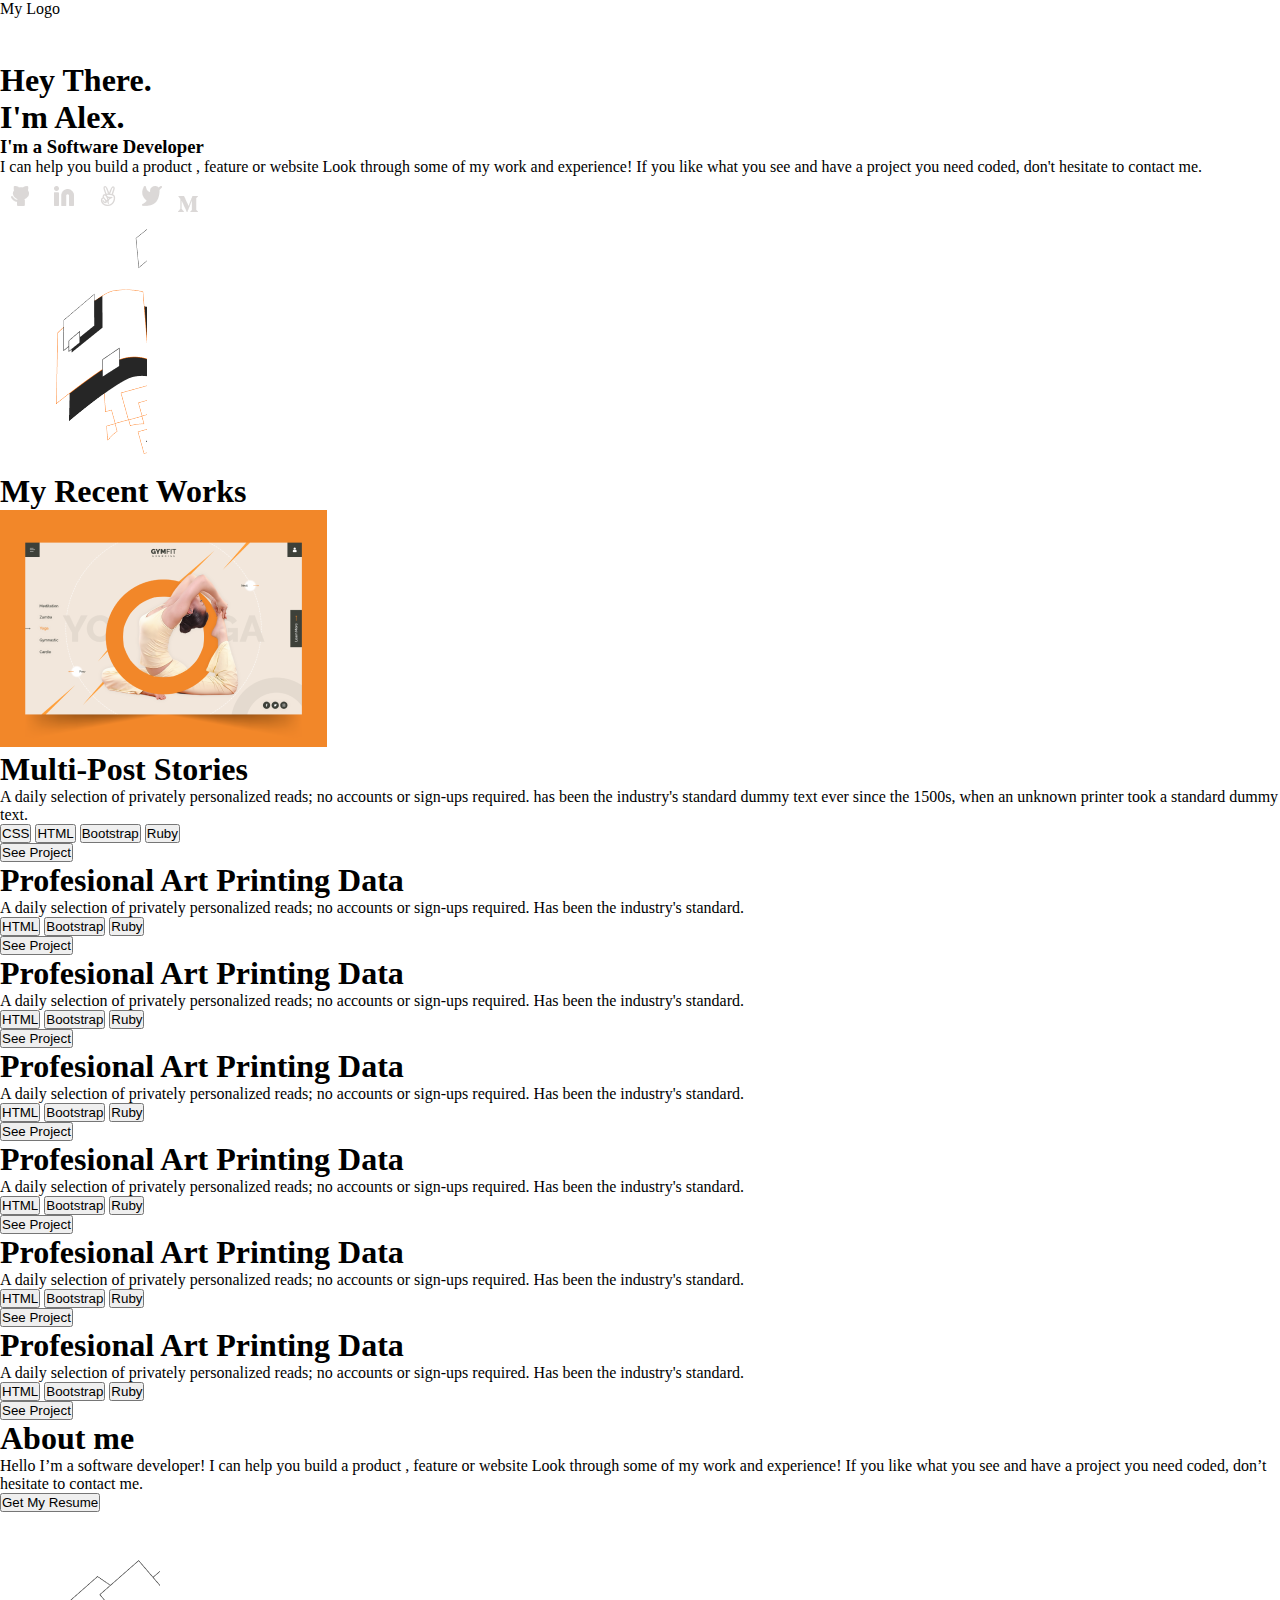
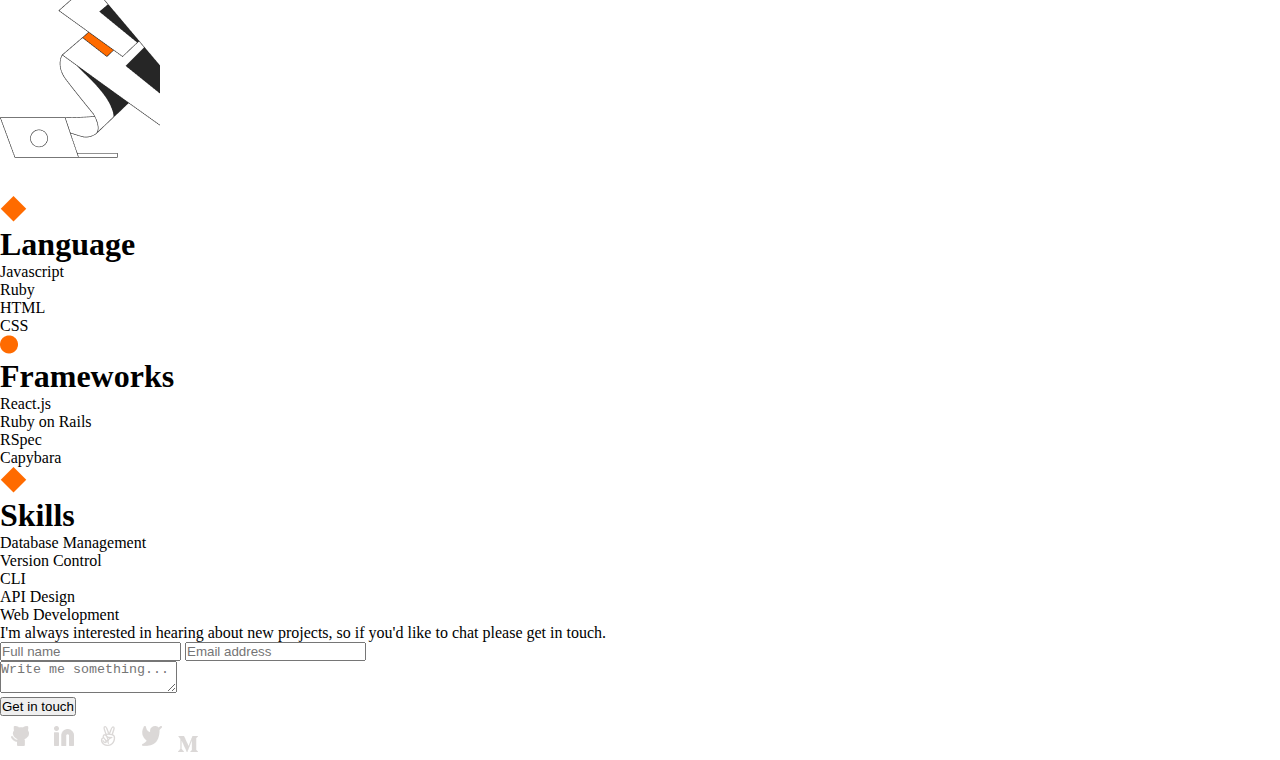
<file: index.html>
<!DOCTYPE html>
<html lang="en">    
<head>
    <meta name="viewport" content="width=device-width, initial-scale=1.0">
    <title>Document</title>
    <link rel = "stylesheet" href = "style.css">
    <link rel="preconnect" href="https://fonts.googleapis.com">
    <link rel="preconnect" href="https://fonts.gstatic.com" crossorigin>
    <link href="https://fonts.googleapis.com/css2?family=Crete+Round:ital@0;1&display=swap" rel="stylesheet">
    <link rel="preconnect" href="https://fonts.googleapis.com">
    <link rel="preconnect" href="https://fonts.gstatic.com" crossorigin>
    <link href="https://fonts.googleapis.com/css2?family=Crete+Round:ital@0;1&family=Inter:wght@100..900&display=swap" rel="stylesheet">
</head>
<body>
 <div class="homepage">
        <div class="header1">
            <P class="logo Ip">My Logo</P>
            <img src="images/Enabled.png" class="menu Iimg" alt="Menu">
        </div>
        <div class="main">
            <h1 class="Ih1">Hey There.</h1>
            <h1 class="Ih1">I'm Alex.</h1> 
            <h3 class="Ih3">I'm a Software Developer</h3>
            <p class="Ip">I can help you build a product , feature 
            or website Look through some of my 
            work and experience! If you like what you 
            see and have a project you need coded, 
            don't hesitate to contact me.</p>
        </div>
        <div class = "grid-about1">
            <div class = "images"> 
                <img src= "images/git.png" class= "img" alt="GitHub">
                <img src= "images/linkedin.png" class="img" alt="Linkedin">
                <img src= "images/Enabled2.png"  class="img" alt="Angelist">
                <img src= "images/twitter.png"   class="img" alt="Twitter">
                <img src= "images/Icon - Medium.png" class="img" alt="Medium">
            </div>
                <img src="images/Illustration.png" class="illustration" alt="Illustration">
            </div>
    </div>

    <div class = "recentCon"> 
        <div class = "recentH"> <h1 class = "recent-h1">My Recent Works</h1></div>
        <div class = "recentI"><img class = "imgrec" src = "images/Img Placeholder.png"></div> 
        <div>
            <div class = "mainI">
                <h1 class = "main-h1"> Multi-Post Stories </h1>
                <p class = "recent-P">
                    A daily selection of privately personalized reads;
                     no accounts or sign-ups required. has been the industry's standard 
                     dummy text ever since the 1500s, when an unknown printer took a 
                     standard dummy text.
                </p>
                <div class = "buttonsrec">
                    <button class = "recbuttons">CSS</button>
                    <button class = "recbuttons">HTML</button>
                    <button class = "recbuttons">Bootstrap</button>
                    <button class = "recbuttons">Ruby</button>
                </div>  
        </div>
        <div class = "recProject-div">
            <button class = "recProject-button" >See Project</button>
        </div> 
    </div>
</div>
<div class = "container">
    <div class = "header">
        <h1 class = "third-h1">Profesional Art Printing Data</h1>
    <p class = "third-p">A daily selection of privately personalized reads; 
        no accounts or sign-ups required. 
        Has been the industry's standard.</p>
    </div>
    
    <div class = "buttons"><button class = "button">HTML</button>
        <button class = "button">Bootstrap</button>
        <button class = "button">Ruby</button>
    </div>
    <div class = "project-div">
        <button class = "project-button">See Project</button>
    </div>
</div>
<div class = "container">
    <div class = "header">
        <h1 class = "third-h1">Profesional Art Printing Data</h1>
    <p class = "third-p">A daily selection of privately personalized reads; 
        no accounts or sign-ups required. 
        Has been the industry's standard.</p>
    </div>
    
    <div class = "buttons"><button class = "button">HTML</button>
        <button class = "button">Bootstrap</button>
        <button class = "button">Ruby</button>
    </div>
    <div class = "project-div">
        <button class = "project-button">See Project</button>
    </div>
</div>
<div class = "container">
    <div class = "header">
        <h1 class = "third-h1">Profesional Art Printing Data</h1>
    <p class = "third-p">A daily selection of privately personalized reads; 
        no accounts or sign-ups required. 
        Has been the industry's standard.</p>
    </div>
    
    <div class = "buttons"><button class = "button">HTML</button>
        <button class = "button">Bootstrap</button>
        <button class = "button">Ruby</button>
    </div>
    <div class = "project-div">
        <button class = "project-button">See Project</button>
    </div>
</div>
<div class = "container">
    <div class = "header">
        <h1 class = "third-h1">Profesional Art Printing Data</h1>
    <p class = "third-p">A daily selection of privately personalized reads; 
        no accounts or sign-ups required. 
        Has been the industry's standard.</p>
    </div>
    
    <div class = "buttons"><button class = "button">HTML</button>
        <button class = "button">Bootstrap</button>
        <button class = "button">Ruby</button>
    </div>
    <div class = "project-div">
        <button class = "project-button">See Project</button>
    </div>
</div>
<div class = "container">
    <div class = "header">
        <h1 class = "third-h1">Profesional Art Printing Data</h1>
    <p class = "third-p">A daily selection of privately personalized reads; 
        no accounts or sign-ups required. 
        Has been the industry's standard.</p>
    </div>
    
    <div class = "buttons"><button class = "button">HTML</button>
        <button class = "button">Bootstrap</button>
        <button class = "button">Ruby</button>
    </div>
    <div class = "project-div">
        <button class = "project-button">See Project</button>
    </div>
</div>
<div class = "container">
    <div class = "header">
        <h1 class = "third-h1">Profesional Art Printing Data</h1>
    <p class = "third-p">A daily selection of privately personalized reads; 
        no accounts or sign-ups required. 
        Has been the industry's standard.</p>
    </div>
    
    <div class = "buttons"><button class = "button">HTML</button>
        <button class = "button">Bootstrap</button>
        <button class = "button">Ruby</button>
    </div>
    <div class = "project-div">
        <button class = "project-button">See Project</button>
    </div>
</div>

 <!-- sub-project 4 -->

<div class = "About-container">
    <h1 class = "about-h1"> About me</h1>
    <p class = "about-p">Hello I’m a software developer! I can help you build a product , feature or website Look through some of my work and experience! If you like what you see and have a project you need coded, don’t hesitate to contact me.</p>
    <div class = "grid-about">
        <div class = "button-A"> 
            <button class = "resume-button"> Get My Resume</button> 
        </div>
        <div class = "image-A"><img class = "Frame" src = "images/Frame.png" ></div>
    </div>


        <div class = "devider-div">        
         <img  class = "devider" src = "images/Devider.png">
        </div>
    <div class="Description">
            <div>
                <div class="lang-div">
                    <div><img class="shapes" src="images/Rectangle 55.png" alt="Rect"></div>
                    <div class="h1-div"><h1 class = "dec-h1">Language</h1></div>
                </div>
                <div>
                    <ul>
                        <li>Javascript</li>
                        <li>Ruby</li>
                        <li>HTML</li>
                        <li>CSS</li>
                    </ul>   
                </div>
            </div>
            <div>
                <div class="lang-div">
                    <img class="shapes"  src="images/Rectangle 57.png" alt="rec">
                    <h1 class = "dec-h1">Frameworks</h1>
                </div>
               
                <div>
                   <ul>
                    
                    <li>React.js</li>
                    <li>Ruby on Rails</li>
                    <li>RSpec</li>
                    <li>Capybara</li>
                
                   </ul>
                   
                </div>
            </div>
            <div>
                <div class="lang-div">
                    <img  class="shapes" src="images/Rectangle 55.png" alt="circle">
                    <h1 class = "dec-h1">Skills</h1>
                </div>
               
                <div>
                    <ul>
                        <li>Database Management</li>
                        <li>Version Control</li>
                        <li>CLI</li>
                        <li>API Design</li>
                        <li>Web Development</li>
                    </ul>
                    
                </div>
            </div>
        </div>
 
</div>

       <!-- sub-project 5 -->

<div class="lastpage">
    <div class="VIcontainer">
        <p class="VIp">I'm always interested in hearing 
            about new projects, so if you'd 
            like to chat please get in touch.</p>
        <form>
            <input placeholder="Full name">
            <input placeholder="Email address">
            <div class="message">       
                <textarea placeholder="Write me something..."></textarea>
                <!-- <img src="images/vector" class="resizer" alt="resizer"> -->
            </div>
        </form>
        <button class="VIbutton">Get in touch</button>
        </div>
        <div class="VIimages">
            <img src= "images/git.png" class="VIimg" alt="GitHub">
            <img src= "images/linkedin.png" class="VIimg" alt="Linkedin">
            <img src= "images/Enabled2.png"  class="VIimg" alt="Angelist">
            <img src= "images/twitter.png"class="VIimg" alt="Twitter">
            <img src= "images/Icon - Medium.png" class="VIimg" alt="Medium">       
            </div>
            <div class="lastshape"></div>
        </div>
</body>
</html>
</file>
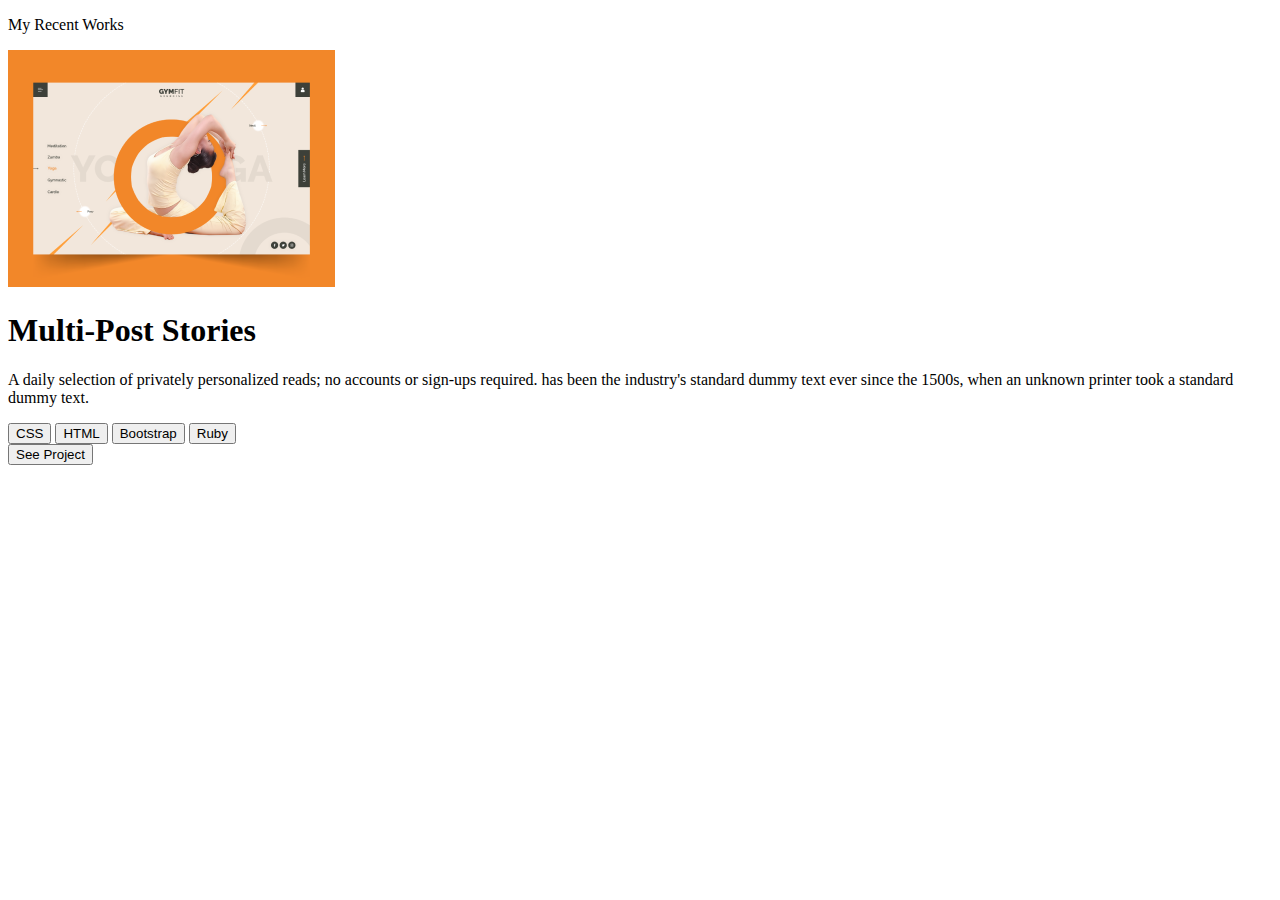
<file: recent.html>
<!DOCTYPE html>
<html lang="en">
<head>
    <meta charset="UTF-8">
    <meta name="viewport" content="width=device-width, initial-scale=1.0">
    <title>My Recent Works </title>
    <link rel = "stylesheet" href = "recent.css">
</head>
<body>
    <div class = "container">
        <div class = "header">
            <p class = "header-p">My Recent Works</p>
        </div>
        <div class = "img-place-holder">
            <img src = "Img Placeholder.png">
        </div>
        <div class = "main">
            <h1> Multi-Post Stories </h1>
            <p>
                A daily selection of privately personalized reads;
                 no accounts or sign-ups required. has been the industry's standard 
                 dummy text ever since the 1500s, when an unknown printer took a 
                 standard dummy text.
            </p>
            <div class = "buttons">
                <button>CSS</button>
                <button>HTML</button>
                <button>Bootstrap</button>
                <button>Ruby</button>
            </div>
            <div >
                <button class = "project-button" >See Project</button>
            </div>   
        </div>
    </div>
    
</body>
</html>
</file>
<file: style.css>
*{
    margin:0;
    padding:0;
    box-sizing:border-box;

}
@media screen and (max-width:768px){
    body{
        padding:0;
        margin:0; 
    }
    .homepage{
    background-color: #1C1A19; 
    background-size: 100% 100%;
    width: 100%;
    
  }
.main{
    padding-top: 35vw;
    padding-left: 5vw;
    padding-bottom: 3vw;
    position: relative;
    }
.Ih1{
    color: #FF6B00;
    font-family: 'Crete Round', serif;
    font-weight: 400;
    font-size: 12.5vw;
    letter-spacing:3%;
    line-height: 10vw; 
    padding-bottom: 2vw;
     
 
  }
.Ip{
    color:white;
    font-family: 'Poppins', sans-serif;
    font-weight: 400;
    font-size: 5vw;
    line-height: 7vw;
    padding: 3.4vw 0 ;
    text-align: justify;
    width: 90%;
   }
.Ih3{
    color:white;
    font-family: 'Roboto', sans-serif;
    font-weight: 700;
    font-size: 6vw;
    line-height: 7vw;
    padding-top: 3.4vw;
   }
.header1{
    display:flex;
    align-items: center;
    justify-content: space-between;
    background: #3C3A39;
    height: 13vw; 
}
.images{
    display: grid;
    grid-template-columns: 1fr 1fr 1fr 1fr 1fr;
    width: 100%;
}
.grid-about1{
    display: grid;
    grid-template-columns: 1fr 1fr;
    padding-left:2vw ;
}
.img{
    width: 100%;
}
.Iimg{
    width: 10.7vw;
    height: 10.7vw;
    padding: 2.14vw; 
}
.logo{
    padding: 10px 12px;
    margin-left: 3.6vw;
    font-weight: 550;   
}
.menu{
    margin-right: 3.6vw;
}
.illustration{
    width: 100%;
} 
.div-ill{
    padding-top: -10vw;
    width:100%;
}

  /* sub-section 2 */
    .recentCon{
        width:100%;
        padding-left:6vw;
        padding-right:6vw;
        padding-top: 10vw;
        padding-bottom: 10vw;
        overflow-x: hidden;
       
    }  
    .recentH {
        border-bottom: 1px solid #000; 
    }
    
    .recent-h1{
        font-size:10vw;
        font-weight: 400;
        padding-left:1vw;
        padding-bottom: 10vw;
        padding-top: 10vw;
        font-family: 'Crete Round',Arial;
    }
    .main-h1{
        font-size:10vw;
        padding-bottom:-5vw;
        margin-bottom: 1vw;
        font-family: 'Crete Round',Arial;
        font-weight:400 ;
        line-height: 7.5vw;
    }
    .recent-P{
        width: 95%;
        font-size: 3.5vw;
        font-family: 'Inter',Arial;
        color:#091E42;
        line-height: 5.5vw;
        font-weight: 400;
        padding-top:3vw;
        padding-bottom: 5vw;
        text-align: justify;
    }
    .recentI{
        padding-top:13vw;
        width: 100%;
        padding-bottom: 5vw;
    }
    .imgrec{
        width: 100%;
    }
    .buttonsrec{
        display:grid;
        grid-template-columns: 15vw 15vw 20vw 15vw;
        column-gap: 3vw;
        padding-bottom: 3vw;
        
    }
    .recbuttons{
        font-size: 3.5vw;
        width:100%;
        box-sizing: border-box;
        padding-top:1vw;
        padding-bottom:1vw;
        padding-right:3vw;
        padding-left:2vw; 
        text-align: center;
        border: 1px solid #8993A4;
        background-color: white;
    }
    .recProject-button{
        padding-top:2vw;
        padding-bottom:2vw;
        padding-right:3vw;
        padding-left:3vw; 
        text-align: center;
        width:100%;
        font-size: 3.5vw;
        background-color: #FF6B00;
        border: none;
        color: white;
        font-weight: 700;
    }
    .recProject-div{
        width:30vw;
    }


     /* sub-project 3 */
    .container{
        padding-top:15vw;
        background-image: url("images/background-image.jpg");
        background-size: 100% 100%;
        background-repeat: repeat;
        margin-left: 5vw;
        margin-right: 5vw;

       
    } 
    .header{
        padding-left:5vw;
    }    
    .third-h1{
        font-size:9vw;
        color:white;
        font-family: 'Crete Round',Arial;
        font-weight: 400;
        line-height: 12vw;
    }
    .third-p{
        font-size:5vw;
        color:#FFFFFF;
        font-family: 'Inter',Arial;
        font-weight: 300;
        line-height: 6vw;
    }
    .button{
        font-size: 5vw;
        width:100%;
        background-color: #FFFFFF3D;
        color:white;
        border: none;
        padding : 5vw 5vw;
    } 
    .buttons{
        
        display: grid;
        grid-template-columns: 20vw 30vw 20vw;
        gap:5vw;
        padding-top: 4vw;
        padding-left:5vw;
    
    }
    .project-div{
        padding-top:15vw;

    }
    .project-button{
        background-color:#FF6B00;
        font-weight: 700;
        font-size: 5vw;
        width:100%;
        border: none;
        padding : 4vw 4vw;
        bottom: 0;
    
    }
    .About-container
    {
        background-color: #1C1A19;
        padding-left: 6vw ;
        margin-top: 30vw;
        width:100%;
    }
    .about-h1{
       color: #FF6B00;
       padding-top:20vw;
       width: 96%;
       font-size: 20vw;
       font-weight: 400;
       letter-spacing: 0.37px;
       font-family: 'Crete Round',Arial;
    }
    .about-p{
        color: #FFFFFF;
        font-size: 5vw ;
        font-weight: 400;
        font-family: 'Inter',Arial;
        line-height:7vw;
        width: 92%;
        text-align: justify;
        
    }
    .grid-about{
        display:grid;
        grid-template-columns: 1fr 1fr;
        width:100%;
        padding-top:6vw;
        }
    .resume-button{
        background-color: #FF6B00;
        width: 50;
        border: none;
        padding:2vw 2vw;
        font-family: 'Inter',Arial;
        font-weight: 700;
        font-size: 4vw;
        letter-spacing: 3%;
        text-align: center;
        line-height: 7vw;
        color: #FFFFFF;
        width: 100%;
      
    }   
    .button-A {
        height: 10vh;
    }
    .image-A{
        width:100%;
    } 
    .Frame{
        width:100%;
    } 
    .Description{
        width: 100%;
       display:grid;
       grid-template-columns: 0.7fr;
       align-items: center;
       justify-content: center;
       padding-top: 10vw;
       padding-bottom: 30vw;

    }  
   .lang-div{
    display: flex;
    align-items: center;
    padding-top: 7vw;
    padding-bottom: 3vw;

   } 
   .dec-h1{
    font-family: 'InaiMathi',sans-serif;
   }
   li{
    font-family: 'Inter',sans-serif;
   }
   .shapes{
    width:7vw;
   }
    .devider{
        width: 100%;
        padding-right:6vw;
    }
    ul{
        text-decoration: none;
        list-style-type: none;
        padding-left: 10vw;
    }
    .dec-h1{
        padding-left: 3vw;
        font-size:10vw;
        color: #FFFFFF;
        font-weight: 400;
        
    }
    li{
        font-size:5vw;
        color: #FFFFFF;
        font-weight: 400;
        line-height: 8vw;
        padding-left:4vw;
    }
    .lastpage{
        background-color: white;
        padding-top: 8vh;
        background-size: 100% 100% ;
        font-family: 'Inter', sans-serif;
    }
    .VIp{
        font-weight: 700;
        font-size: 8.8vw;
        line-height: 12.5vw;
        color: rgba(23, 43, 77, 1);
        text-align: center;
        margin-bottom: 14vw;
        width: 100%;
    }
    input{
        display: block;
        font-weight: 400;
        font-size: 3.7vw;
        line-height: 7vw;
        color: rgba(151, 148, 147, 1);
        border: none;
        border-bottom: 1px solid gray;
        margin:5vw 0;
        width: 100%;
        padding: 4vw;
    }
    textarea{
        font-weight: 400;
        font-size: 3.9vw;
        line-height: 7vw;
        font-style: italic;
        color:rgba(60, 58, 57, 1);
        background-color: rgba(251, 248, 247, 1);
        width: 100%;
        border: none;
        padding: 3vw;
    }
    .VIbutton{
        background:#FF6B00;
        padding: 4vw;
        color: white;
        font-family: 'Inter', sans-serif;
        font-weight: 700;
        font-size: 5.2vw;
        line-height: 7.27vw;
        letter-spacing: 3%;
        text-align: center;
        border: 1px solid #FF6B00;
        width: 50%;
        margin: 5vw 24vw 12vw 24vw;
    }
    .VIimages{
        display:flex;
        justify-content: center;
        align-content: center;
        border-top: 1px solid rgba(223, 225, 230, 1);
        padding: 3vw 0;
    }
    .VIimg{
        width: 10.7vw;
        height: 10.7vw;
        padding: 2.14vw;  
    }
    .lastshape{
        width:40vw;
        height: 1.5vw;
        background-color: rgba(13, 21, 30, 1);
        margin: 5vw 33vw 3vw 33vw;
        border-radius: 3vw;
    }
    .VIcontainer{
        padding-top: 5vw ;
        padding-left: 6vw; 
        padding-right: 4vw;
    } 
    .message{
        position: relative;                  
    }
    .resizer{
        position: absolute;
        right: -2vw;
        bottom: -1vw;
        padding: 1.8vw;
        width: 9%;
    }   
    
    }
</file>
<file: recent.css>
@media screen and (max-width:768px){
    body{
        background-color: white;
        overflow-x: hidden;
        margin:0;
    }
    
    .container{
        display:flex;
        flex-direction: column; 
        margin-left:25px;
        width: 90%;
        height:120vh;
        overflow:hidden;
        

    }
    .header{
        height:23vh;
        margin-bottom: 45px;
        
    }
    .header-p
    {
      margin-top:75px;
      font-size:40px;
      font-weight: 400;
      line-height: 52px;
      font-family: 'crete Round',sans-serif;
      color:black; 
      border-bottom: 1px solid #000;
      padding-bottom:20px;
      width:320px;
    }
    .img-place-holder{
        height:37vh;
        padding-bottom: 15px;;

    }
    .h1{
        font-size: 32px;
        font-weight: 400;
        line-height: 44px;
        font-family: 'crete Round',sans-serif;
    }
    p{
        font-size: 16px;
        font-weight: 400;
        line-height: 24px;
        font-family: 'inter',sans-serif;
    }
    .main{
        height:40vh;
    }
    .buttons{
        display:grid;
        grid-template-columns:60px 65px 90px 60px;
        column-gap: 20px; 
    }
    .project-button{
        margin-top: 15px;
        padding-right: 22px;
        padding-left: 22px;
        padding-top: 12px;
        padding-bottom: 12px;
        background-color: #FF6B00;
        border:hidden;
        border-radius: 2px;  
        font-size: 17px; 
        font-weight: 700;
        line-height: 24px;
        letter-spacing: 3%;
        font-family: 'inter',Arial;
        color: #FFFFFF;

    }
    button{
        padding: 12px 12px;
        text-align: center;
        font-family:'inter', Arial;
        font-weight: 500;
        font-size: 16px;
        line-height: 20px;
    }
}
</file>
